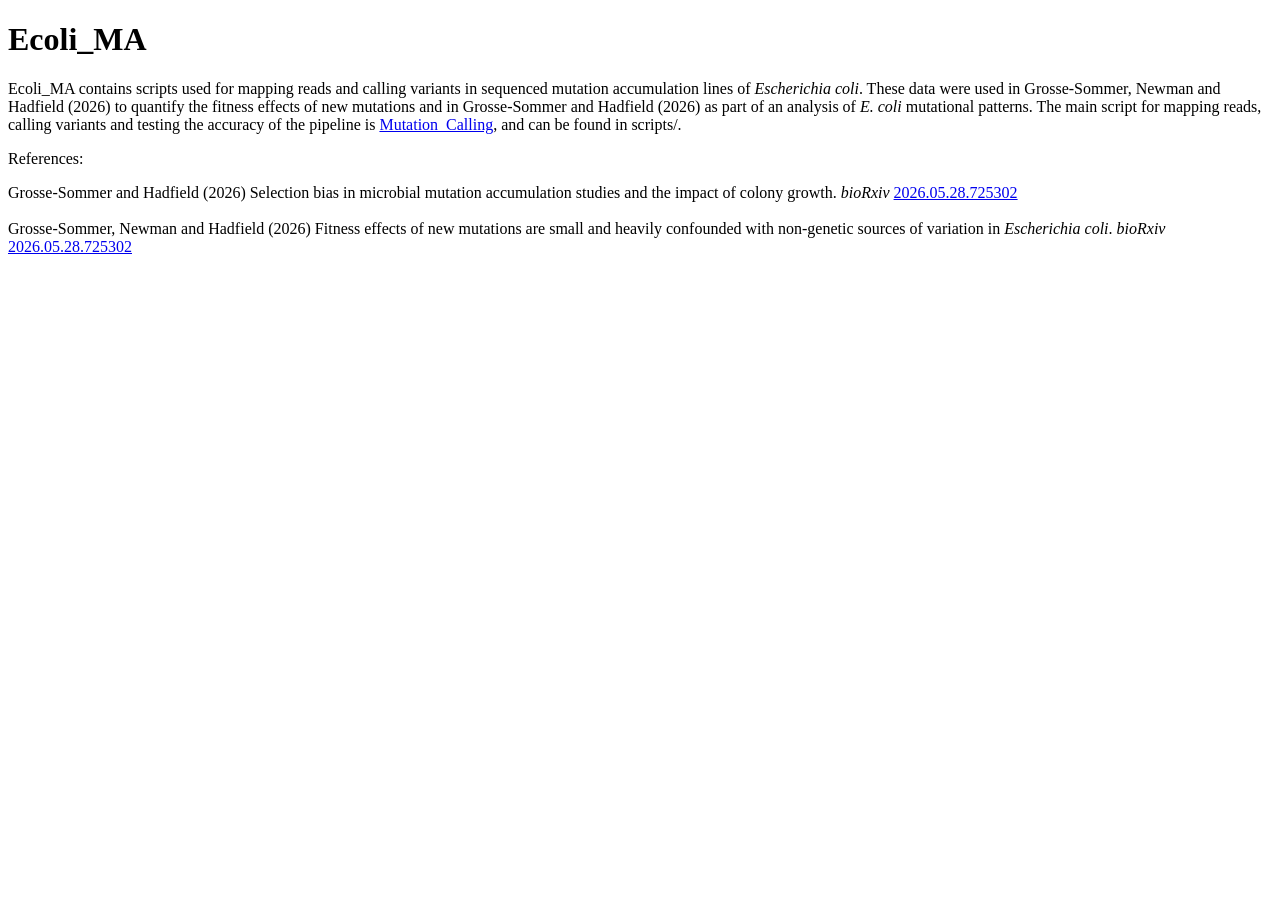
<file: index.html>
<!DOCTYPE html>
<html lang="en">
<head>
  <meta charset="UTF-8">
  <meta name="viewport" content="width=device-width, initial-scale=1.0">
  <title>Ecoli_MA</title>
</head>
<body>
  <h1>Ecoli_MA</h1>

Ecoli_MA contains scripts used for mapping reads and calling variants in sequenced mutation accumulation lines of <i>Escherichia coli</i>. These data were used in Grosse-Sommer, Newman and Hadfield (2026) to quantify the fitness effects of new mutations and in Grosse-Sommer and Hadfield (2026) as part of an analysis of <i>E. coli</i> mutational patterns.

The main script for mapping reads, calling variants and testing the accuracy of the pipeline is  <a href="scripts/Mutation_Calling.html">Mutation_Calling</a>, and can be found in scripts/.

<p>References:</p>

Grosse-Sommer and Hadfield (2026) Selection bias in microbial mutation accumulation studies and the impact of colony growth. <i>bioRxiv</i> <a href="https://doi.org/10.64898/2026.05.28.725302">2026.05.28.725302</a>

<br>
<br>

Grosse-Sommer, Newman and Hadfield (2026) Fitness effects of new mutations are small and heavily confounded with non-genetic sources of variation in <i>Escherichia coli</i>. <i>bioRxiv</i> <a href="https://doi.org/10.64898/2026.05.28.725302">2026.05.28.725302</a>

</body>
</html>
</file>
